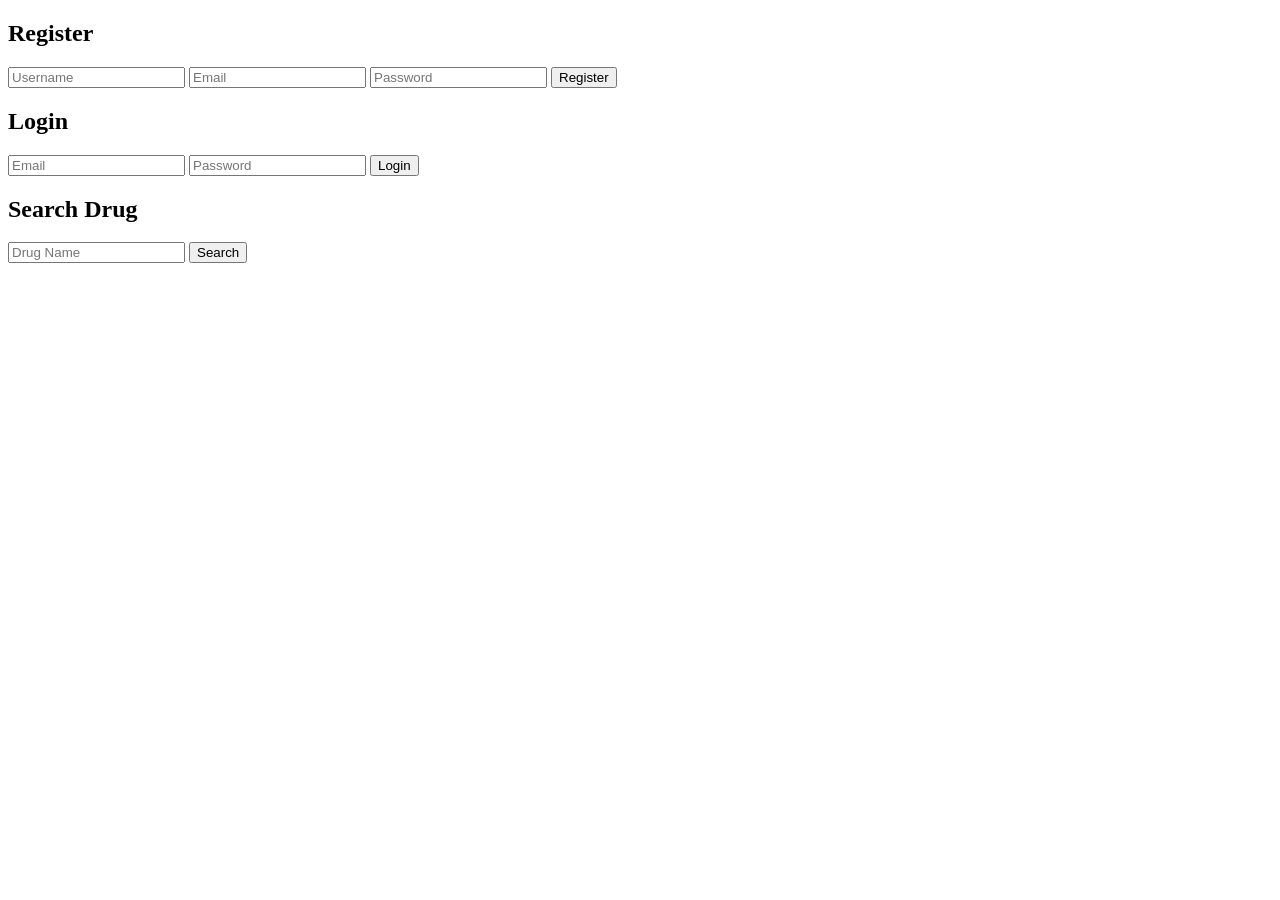
<file: frontend/index.html>
<!DOCTYPE html>
<html>

<head>
    <title>AI Drug Analyzer</title>
</head>

<body>
    <h2>Register</h2>
    <input id="reg_user" placeholder="Username">
    <input id="reg_email" placeholder="Email">
    <input id="reg_pass" type="password" placeholder="Password">
    <button onclick="register()">Register</button>

    <h2>Login</h2>
    <input id="login_email" placeholder="Email">
    <input id="login_pass" type="password" placeholder="Password">
    <button onclick="login()">Login</button>

    <h2>Search Drug</h2>
    <input id="drug_name" placeholder="Drug Name">
    <button onclick="searchDrug()">Search</button>

    <pre id="result"></pre>

    <script>
        const BASE_URL = "http://127.0.0.1:5000";

        async function register() {
            await fetch(BASE_URL + "/register", {
                method: "POST",
                headers: {
                    "Content-Type": "application/json"
                },
                body: JSON.stringify({
                    username: reg_user.value,
                    email: reg_email.value,
                    password: reg_pass.value
                })
            });
            alert("Registered!");
        }

        async function login() {
            const res = await fetch(BASE_URL + "/login", {
                method: "POST",
                headers: {
                    "Content-Type": "application/json"
                },
                body: JSON.stringify({
                    email: login_email.value,
                    password: login_pass.value
                })
            });

            const data = await res.json();
            localStorage.setItem("token", data.token);
            alert("Logged in!");
        }

        async function searchDrug() {
            const res = await fetch(BASE_URL + "/drug-info", {
                method: "POST",
                headers: {
                    "Content-Type": "application/json",
                    "Authorization": "Bearer " + localStorage.getItem("token")
                },
                body: JSON.stringify({
                    drug: drug_name.value
                })
            });

            const data = await res.json();
            result.textContent = JSON.stringify(data, null, 2);
        }
    </script>
</body>

</html>
</file>
